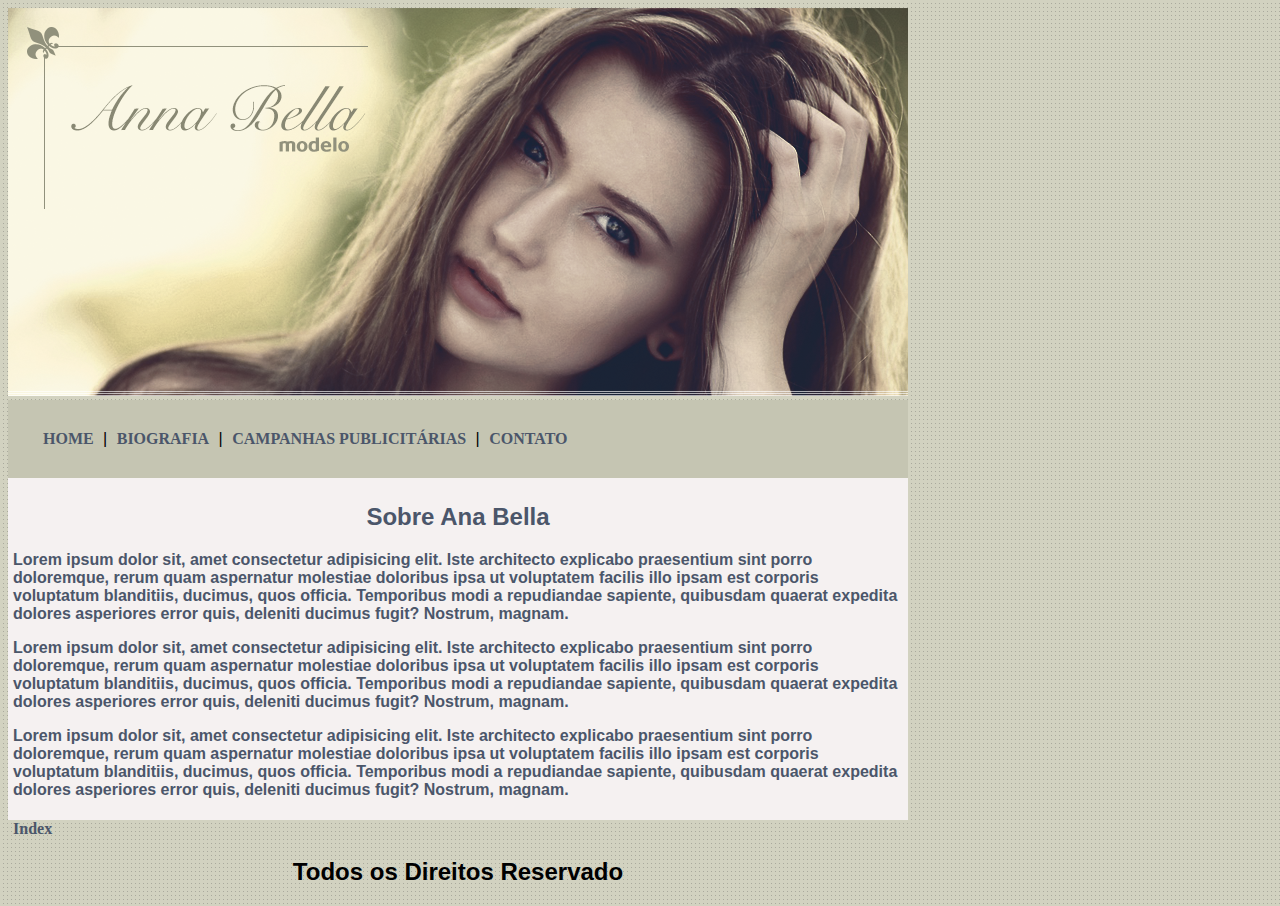
<file: index.html>
<!DOCTYPE html>
<html lang="pt-br">
<head>
    <meta charset="UTF-8">
    <meta http-equiv="X-UA-Compatible" content="IE=edge">
    <meta name="viewport" content="width=device-width, initial-scale=1.0">
    <title>Pagina principal</title>
    <link rel="stylesheet" type="text/css" href="estilo.css">
</head>
<body>
   

    <div id="principal">
        <img src="imagens2/capa.png" alt="">
      
        <div id="menu">
            <a href="home.html">HOME</a> |
            <a href="biografia.html">BIOGRAFIA</a> |
            <a href="campanha.html">CAMPANHAS PUBLICITÁRIAS</a> |
            <a href="contato.html">CONTATO</a> 
           
        </div>
        <div id="sobre">
            <h2>Sobre Ana Bella</h2>
           <p>Lorem ipsum dolor sit, amet consectetur adipisicing elit. Iste architecto explicabo praesentium sint porro doloremque, rerum quam aspernatur molestiae doloribus ipsa ut voluptatem facilis illo ipsam est corporis voluptatum blanditiis, ducimus, quos officia. Temporibus modi a repudiandae sapiente, quibusdam quaerat expedita dolores asperiores error quis, deleniti ducimus fugit? Nostrum, magnam.</p>
           <p>Lorem ipsum dolor sit, amet consectetur adipisicing elit. Iste architecto explicabo praesentium sint porro doloremque, rerum quam aspernatur molestiae doloribus ipsa ut voluptatem facilis illo ipsam est corporis voluptatum blanditiis, ducimus, quos officia. Temporibus modi a repudiandae sapiente, quibusdam quaerat expedita dolores asperiores error quis, deleniti ducimus fugit? Nostrum, magnam.</p>
           <p>Lorem ipsum dolor sit, amet consectetur adipisicing elit. Iste architecto explicabo praesentium sint porro doloremque, rerum quam aspernatur molestiae doloribus ipsa ut voluptatem facilis illo ipsam est corporis voluptatum blanditiis, ducimus, quos officia. Temporibus modi a repudiandae sapiente, quibusdam quaerat expedita dolores asperiores error quis, deleniti ducimus fugit? Nostrum, magnam.</p>

        </div>
        <a href="index.html">Index</a>
        <h2>Todos os Direitos Reservado</h2>

    </div>
</body>
</html>
</file>
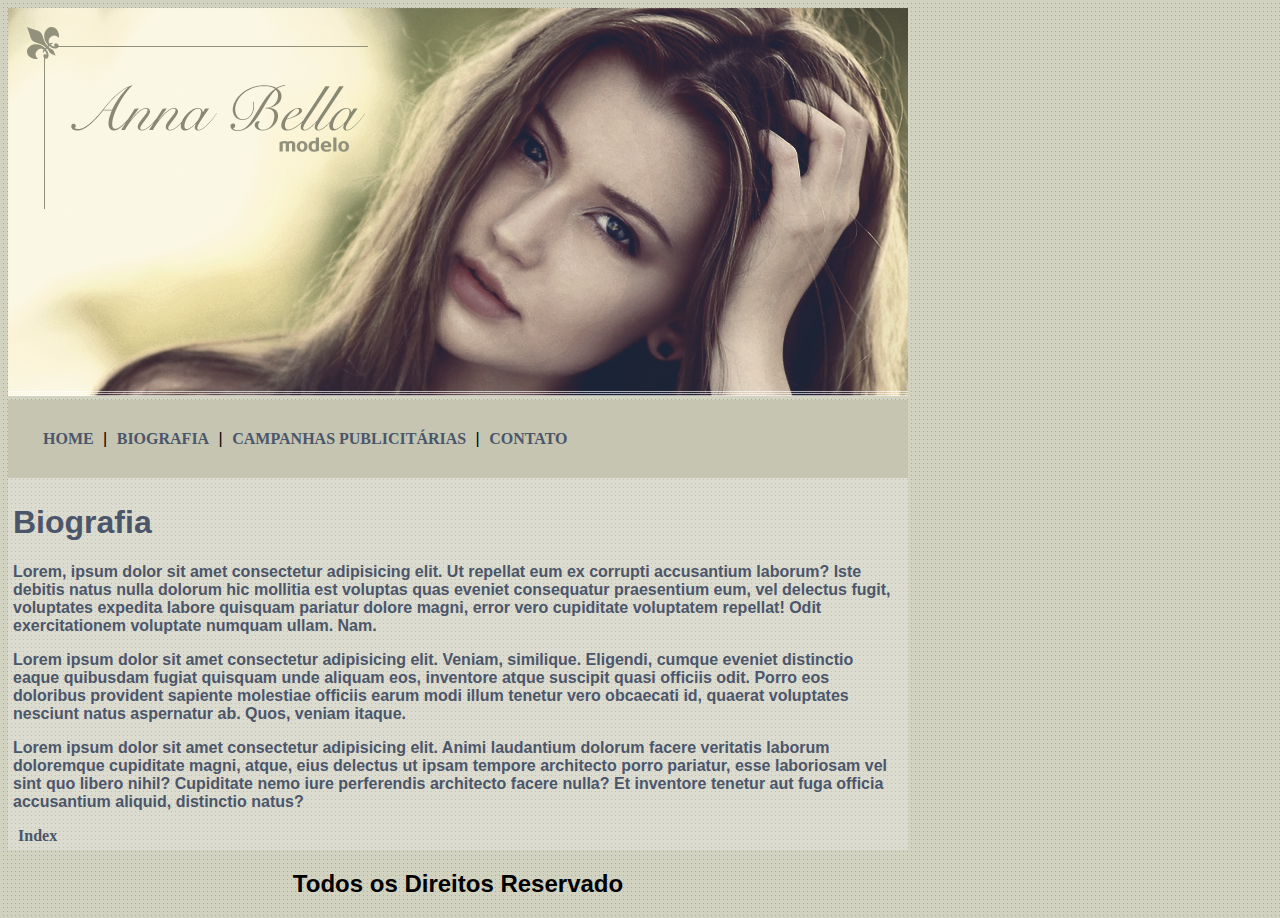
<file: biografia.html>
<!DOCTYPE html>
<html lang="pt-br">
<head>
    <meta charset="UTF-8">
    <meta http-equiv="X-UA-Compatible" content="IE=edge">
    <meta name="viewport" content="width=device-width, initial-scale=1.0">
    <title>Bibliografia</title>
    <link rel="stylesheet" type="text/css" href="estilo.css">
</head>
<body>
    <div id="principal">
        <img src="imagens2/capa.png" alt="">
        <div id="menu">
            <a href="home.html">HOME</a> |
            <a href="biografia.html">BIOGRAFIA</a> |
            <a href="campanha.html">CAMPANHAS PUBLICITÁRIAS</a> |
            <a href="contato.html">CONTATO</a> 
           
        </div>
        <div id="biografia">
            <h1>Biografia</h1>
            <p>Lorem, ipsum dolor sit amet consectetur adipisicing elit. Ut repellat eum ex corrupti accusantium laborum? Iste debitis natus nulla dolorum hic mollitia est voluptas quas eveniet consequatur praesentium eum, vel delectus fugit, voluptates expedita labore quisquam pariatur dolore magni, error vero cupiditate voluptatem repellat! Odit exercitationem voluptate numquam ullam. Nam.</p>
            <p>Lorem ipsum dolor sit amet consectetur adipisicing elit. Veniam, similique. Eligendi, cumque eveniet distinctio eaque quibusdam fugiat quisquam unde aliquam eos, inventore atque suscipit quasi officiis odit. Porro eos doloribus provident sapiente molestiae officiis earum modi illum tenetur vero obcaecati id, quaerat voluptates nesciunt natus aspernatur ab. Quos, veniam itaque.</p>
            <p>Lorem ipsum dolor sit amet consectetur adipisicing elit. Animi laudantium dolorum facere veritatis laborum doloremque cupiditate magni, atque, eius delectus ut ipsam tempore architecto porro pariatur, esse laboriosam vel sint quo libero nihil? Cupiditate nemo iure perferendis architecto facere nulla? Et inventore tenetur aut fuga officia accusantium aliquid, distinctio natus?</p>
            <a href="index.html">Index</a>
        </div>
        <h2>Todos os Direitos Reservado</h2>
    </div>
   
</body>
</html>
</file>
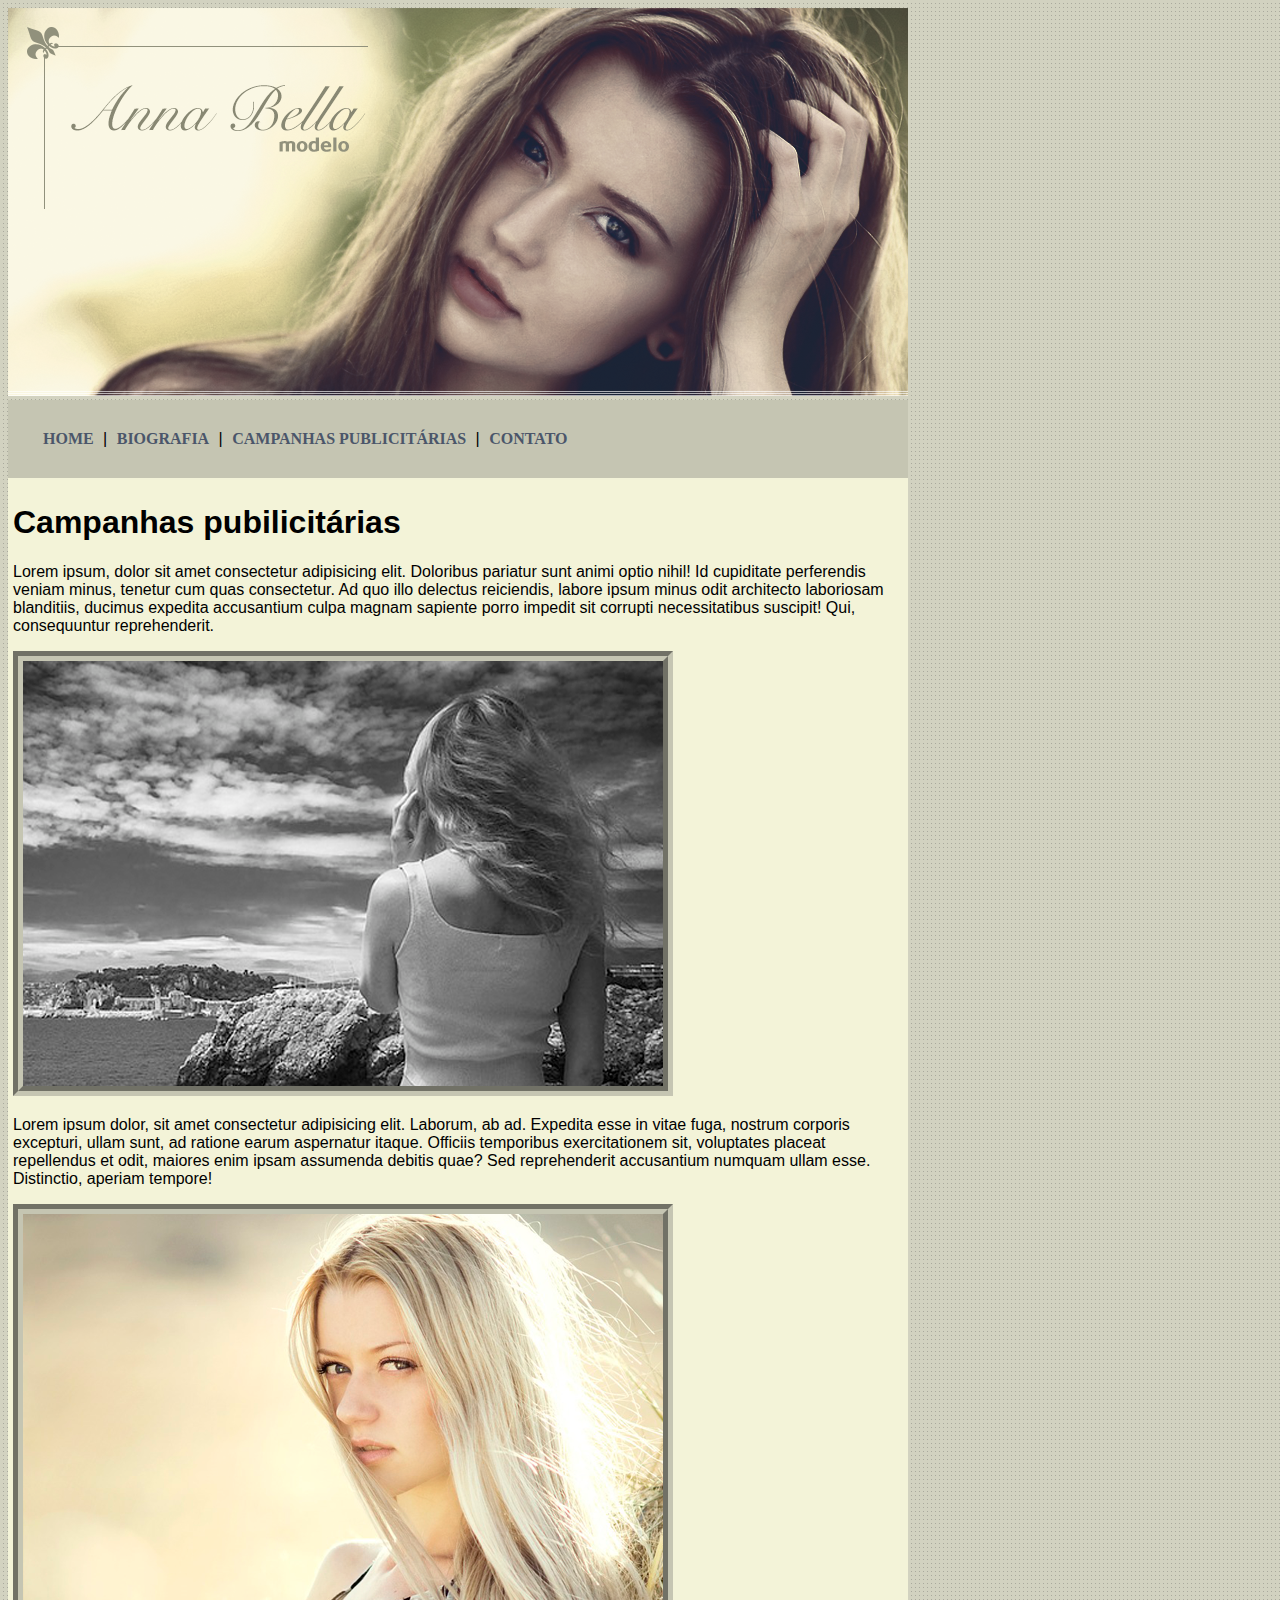
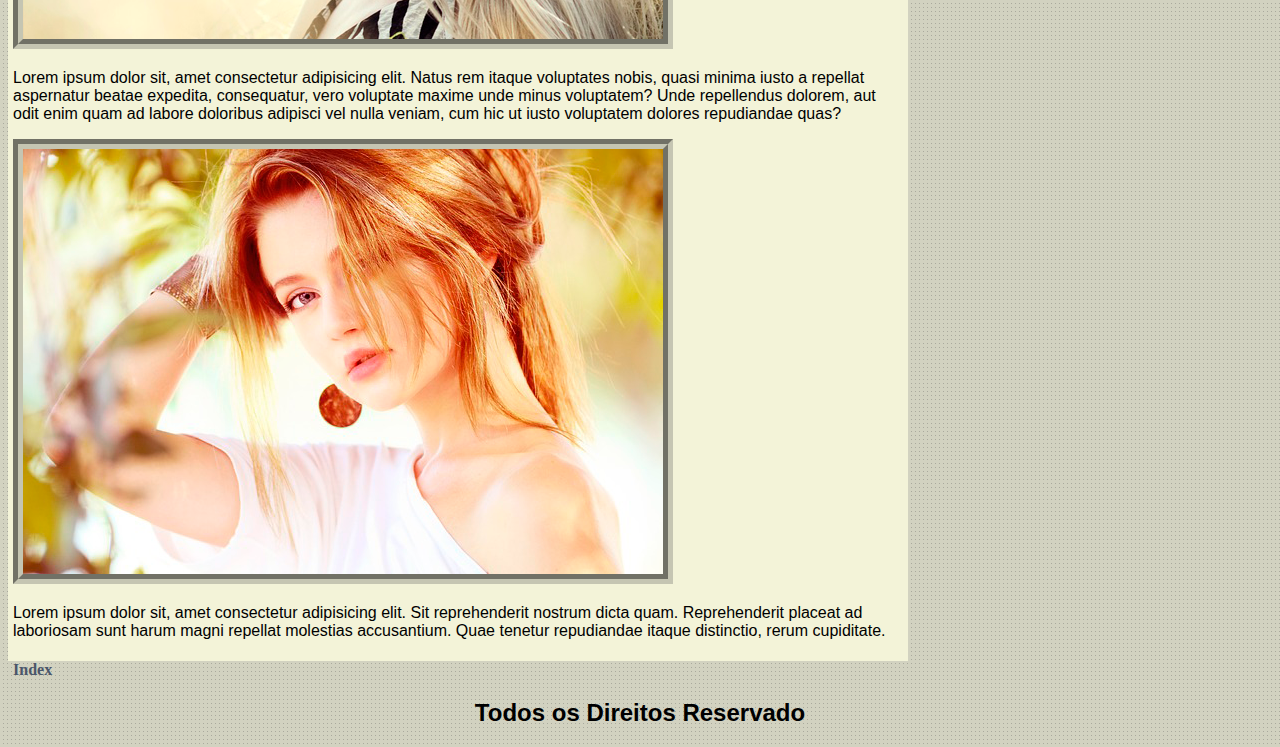
<file: campanha.html>
<!DOCTYPE html>
<html lang="pt-br">
<head>
    <meta charset="UTF-8">
    <meta http-equiv="X-UA-Compatible" content="IE=edge">
    <meta name="viewport" content="width=device-width, initial-scale=1.0">
    <title>Campanhas Publicitárias</title>
    <link rel="stylesheet" type="text/css" href="estilo.css">
</head>
<body>
    <div id="principal">
        <img src="imagens2/capa.png" alt="">
      
        <div id="menu">
            <a href="home.html">HOME</a> |
            <a href="biografia.html">BIOGRAFIA</a> |
            <a href="campanha.html">CAMPANHAS PUBLICITÁRIAS</a> |
            <a href="contato.html">CONTATO</a> 
           
        </div>
    <div id="campanha">
        <div>
            <h1>Campanhas pubilicitárias</h1>
            <p>Lorem ipsum, dolor sit amet consectetur adipisicing elit. Doloribus pariatur sunt animi optio nihil! Id cupiditate perferendis veniam minus, tenetur cum quas consectetur. Ad quo illo delectus reiciendis, labore ipsum minus odit architecto laboriosam blanditiis, ducimus expedita accusantium culpa magnam sapiente porro impedit sit corrupti necessitatibus suscipit! Qui, consequuntur reprehenderit.

            </p>
        </div>
    
        <img class="foto" src="imagens2/foto1.png" alt="">

      <p>Lorem ipsum dolor, sit amet consectetur adipisicing elit. Laborum, ab ad. Expedita esse in vitae fuga, nostrum corporis excepturi, ullam sunt, ad ratione earum aspernatur itaque. Officiis temporibus exercitationem sit, voluptates placeat repellendus et odit, maiores enim ipsam assumenda debitis quae? Sed reprehenderit accusantium numquam ullam esse. Distinctio, aperiam tempore!</p>
      <img class="foto" src="imagens2/foto2.png" alt="">
      <p>Lorem ipsum dolor sit, amet consectetur adipisicing elit. Natus rem itaque voluptates nobis, quasi minima iusto a repellat aspernatur beatae expedita, consequatur, vero voluptate maxime unde minus voluptatem? Unde repellendus dolorem, aut odit enim quam ad labore doloribus adipisci vel nulla veniam, cum hic ut iusto voluptatem dolores repudiandae quas?</p>
      <img  class="foto" src="imagens2/foto3.png" alt="">
      <p>Lorem ipsum dolor sit, amet consectetur adipisicing elit. Sit reprehenderit nostrum dicta quam. Reprehenderit placeat ad laboriosam sunt harum magni repellat molestias accusantium. Quae tenetur repudiandae itaque distinctio, rerum cupiditate.</p>
     
    </div>
</div>
    
    <a href="index.html">Index</a>
    <h2>Todos os Direitos Reservado</h2>
    
</body>
</html>
</file>
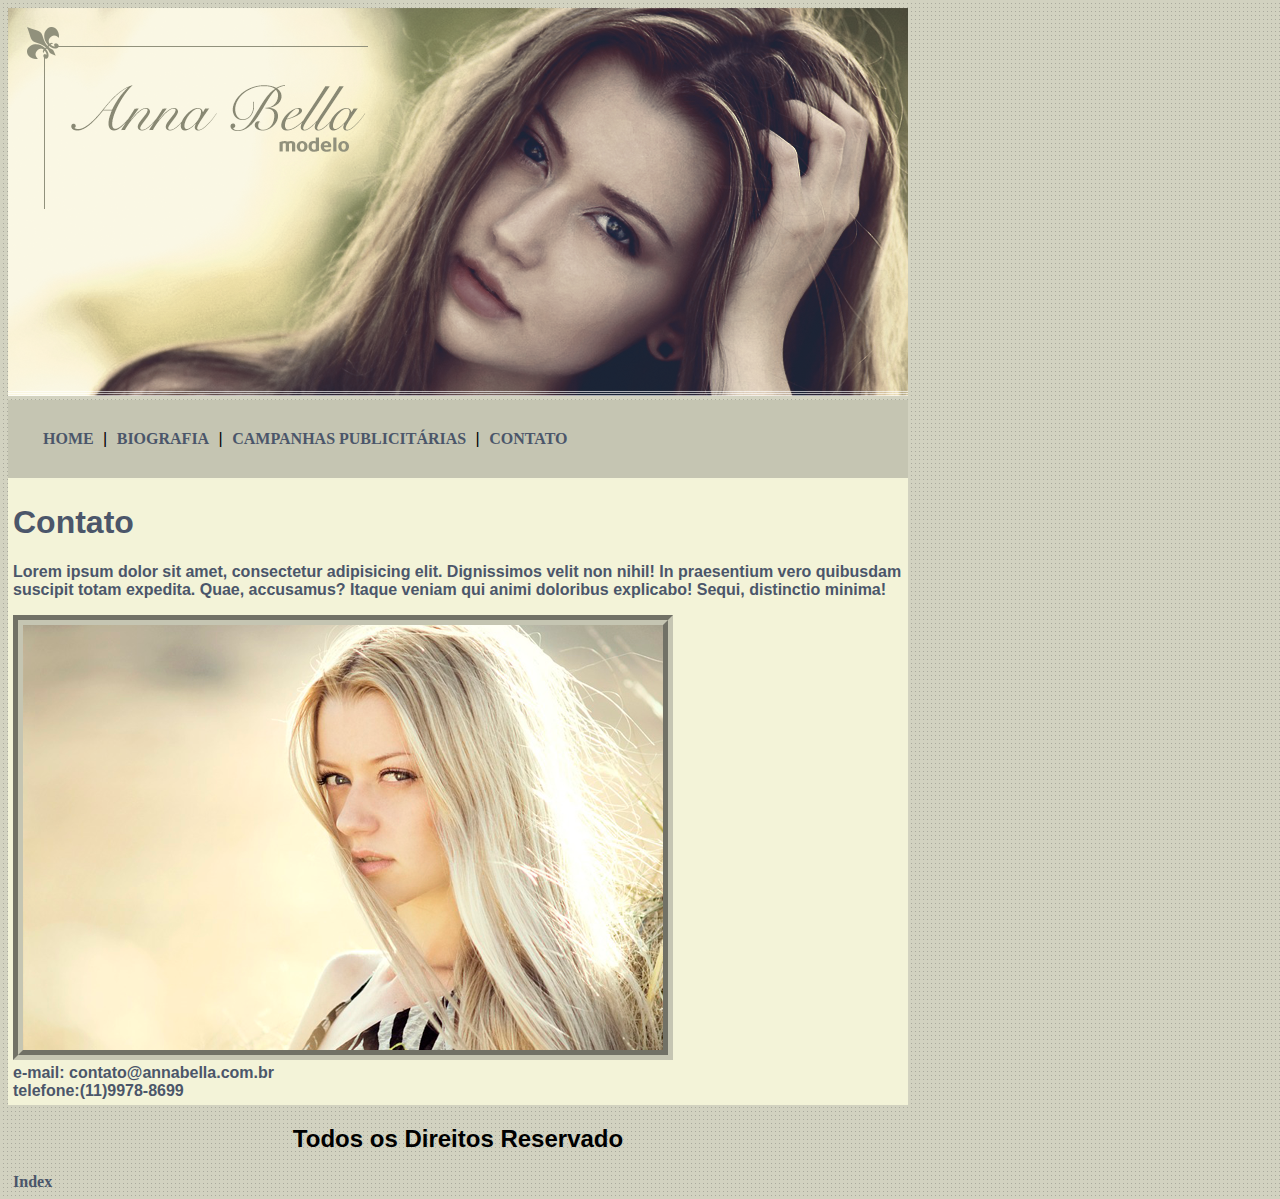
<file: contato.html>
<!DOCTYPE html>
<html lang="pt-br">
<head>
    <meta charset="UTF-8">
    <meta http-equiv="X-UA-Compatible" content="IE=edge">
    <meta name="viewport" content="width=device-width, initial-scale=1.0">
    <title>Contato</title>
    <link rel="stylesheet" type="text/css" href="estilo.css">
</head>
<body>
    <div id="principal">
        <img src="imagens2/capa.png" alt="">
      
        <div id="menu">
            <a href="home.html">HOME</a> |
            <a href="biografia.html">BIOGRAFIA</a> |
            <a href="campanha.html">CAMPANHAS PUBLICITÁRIAS</a> |
            <a href="contato.html">CONTATO</a> 
           
        </div>
     <div id="contato">
    <h1>Contato</h1>
    <p>Lorem ipsum dolor sit amet, consectetur adipisicing elit. Dignissimos velit non nihil! In praesentium vero quibusdam suscipit totam expedita. Quae, accusamus? Itaque veniam qui animi doloribus explicabo! Sequi, distinctio minima!</p>
    
    <img class="foto" src="imagens2/foto2.png" alt=""> <br>
   e-mail: contato@annabella.com.br <br>
   telefone:(11)9978-8699
      </div>

      <h2>Todos os Direitos Reservado</h2>
      <a href="index.html">Index</a>

   </div>

</body>
</html>
</file>
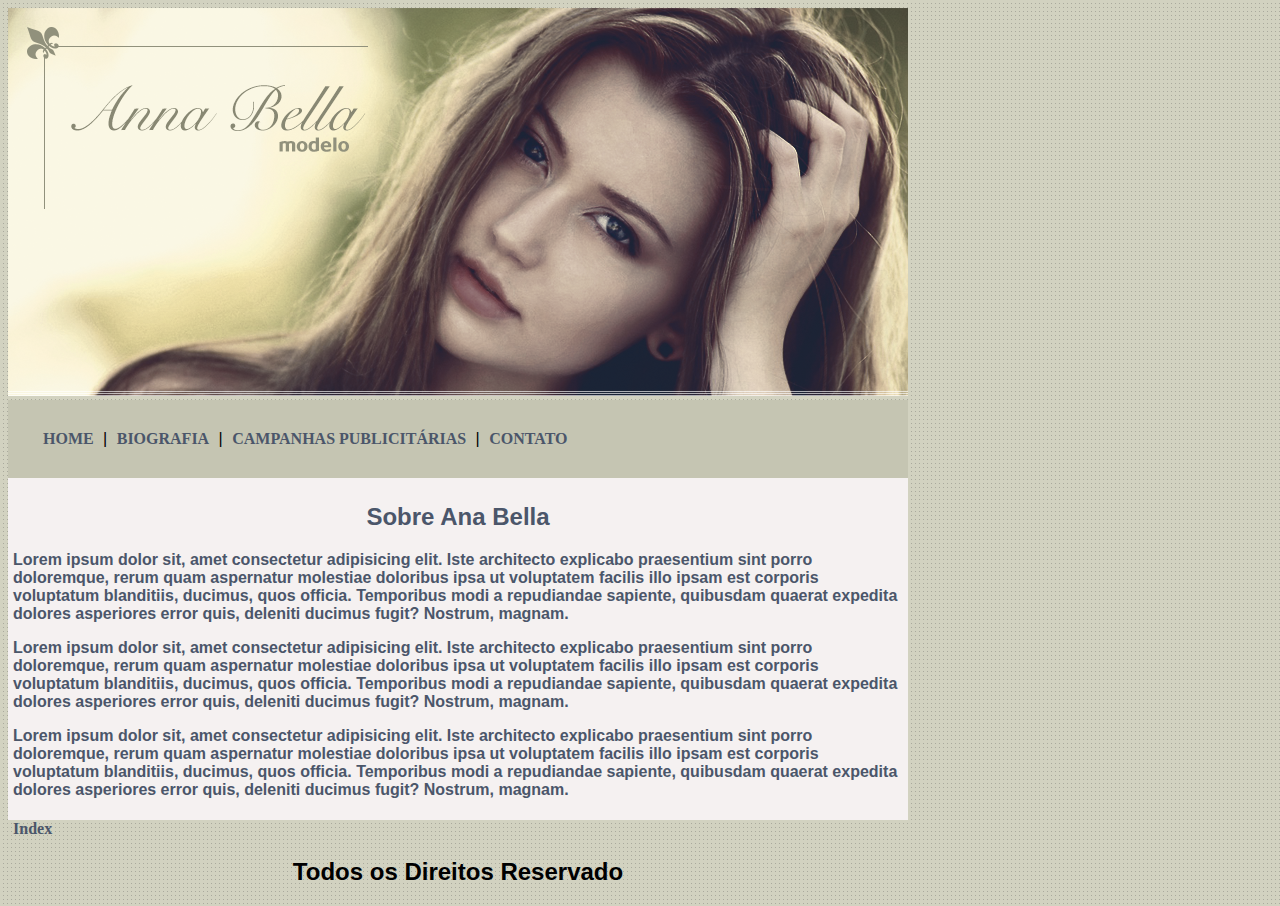
<file: home.html>
<!DOCTYPE html>
<html lang="pt-br">
<head>
    <meta charset="UTF-8">
    <meta http-equiv="X-UA-Compatible" content="IE=edge">
    <meta name="viewport" content="width=device-width, initial-scale=1.0">
    <title>Home</title>
    <link rel="stylesheet" type="text/css" href="estilo.css">
</head>
<body>
   

    <div id="principal">
        <img src="imagens2/capa.png" alt="">
      
        <div id="menu">
            
            <a href="home.html">HOME</a> |
            <a href="biografia.html">BIOGRAFIA</a> |
            <a href="campanha.html">CAMPANHAS PUBLICITÁRIAS</a> |
            <a href="contato.html">CONTATO</a> 
           
        </div>

        <div id="sobre">
            <h2>Sobre Ana Bella</h2>
           <p>Lorem ipsum dolor sit, amet consectetur adipisicing elit. Iste architecto explicabo praesentium sint porro doloremque, rerum quam aspernatur molestiae doloribus ipsa ut voluptatem facilis illo ipsam est corporis voluptatum blanditiis, ducimus, quos officia. Temporibus modi a repudiandae sapiente, quibusdam quaerat expedita dolores asperiores error quis, deleniti ducimus fugit? Nostrum, magnam.</p>
           <p>Lorem ipsum dolor sit, amet consectetur adipisicing elit. Iste architecto explicabo praesentium sint porro doloremque, rerum quam aspernatur molestiae doloribus ipsa ut voluptatem facilis illo ipsam est corporis voluptatum blanditiis, ducimus, quos officia. Temporibus modi a repudiandae sapiente, quibusdam quaerat expedita dolores asperiores error quis, deleniti ducimus fugit? Nostrum, magnam.</p>
           <p>Lorem ipsum dolor sit, amet consectetur adipisicing elit. Iste architecto explicabo praesentium sint porro doloremque, rerum quam aspernatur molestiae doloribus ipsa ut voluptatem facilis illo ipsam est corporis voluptatum blanditiis, ducimus, quos officia. Temporibus modi a repudiandae sapiente, quibusdam quaerat expedita dolores asperiores error quis, deleniti ducimus fugit? Nostrum, magnam.</p>
        </div>
        <a href="index.html">Index</a>
        <h2>Todos os Direitos Reservado</h2>

    </div>
</body>
</html>
</file>
<file: estilo.css>
body{
    background: burlywood url('imagens2/fundo.png') repeat;
    font: 16px arial, helvetica, sans-serif;
}
#principal{
   
    width: 900px;
    
}
#menu{
    background: #c5c5b2;
    padding: 30px; /*aumenta espaço interno da div*/
}

a{
    font-family: fantasy;
    color: #4b566a;
    text-decoration: none; /*tira o underline*/
    font-weight: bold;
    padding: 5px; /*abre epaço entre os menus*/
}
#conteudo{
    
    width: 100%;
    
}
#sobre{
    width: none;
    background: #f5f1f1;
    font-family: Arial, Helvetica, sans-serif;
    color: #4b566a;
    text-decoration: none; /*tira o underline*/
    font-weight: bold;
    padding: 5px; /*abre epaço entre os menus*/
    
    
}
#biografia{
    
    width: none;
    background: #f1ecec54;
    font-family: Arial, Helvetica, sans-serif;
    color: #4b566a;
    text-decoration: none; /*tira o underline*/
    font-weight: bold;
    padding: 5px; /*abre epaço entre os menus*/
    
   

    
}
.foto{
    border: groove 10px #c5c5b2 ;

}

#campanha{
    width: none;
    background-color: #f3f3d8;
    padding: 5px;
   
    
}
#contato{
    font-family: Arial, Helvetica, sans-serif;
    color: #4b566a;
    width: none;
    background-color: #f3f3d8;
    padding: 5px;
    font-weight: bold;


}
h2{
    text-align: center ;
}
</file>
